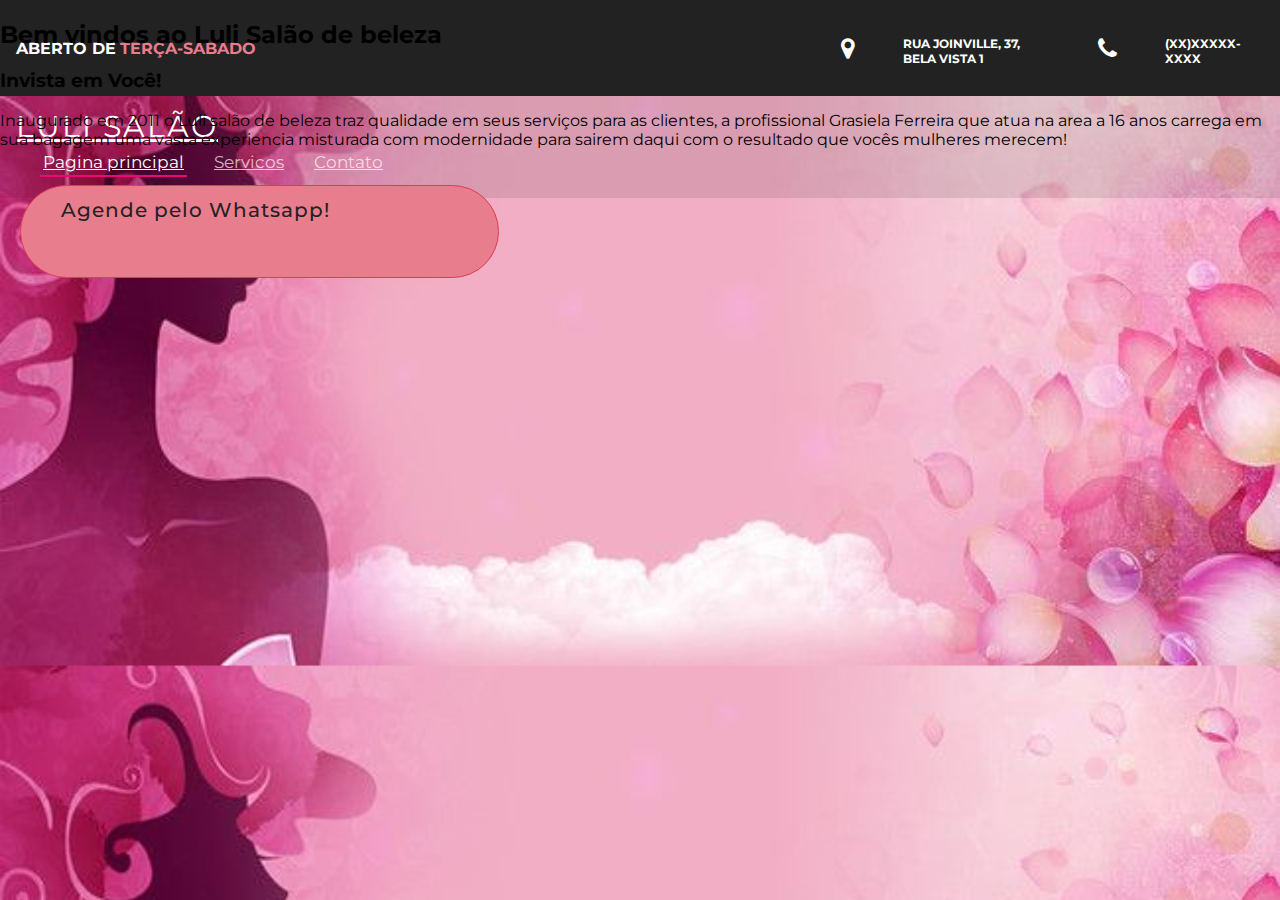
<file: rodapechatgpt/index.html>
<!DOCTYPE html>
<html lang="pt-br">
	<head>
		<meta charset="UTF-8">
            <meta name="viewport" content="width=device-width, initial-scale=1">
                  <title>Luli salão de beleza</title>
                  <script src="https://cdn.jsdelivr.net/npm/bootstrap@5.3.0-alpha3/dist/js/bootstrap.bundle.min.js" integrity="sha384-ENjdO4Dr2bkBIFxQpeoTz1HIcje39Wm4jDKdf19U8gI4ddQ3GYNS7NTKfAdVQSZe" crossorigin="anonymous"></script>
                  <link href="https://cdn.jsdelivr.net/npm/bootstrap@5.3.0-alpha3/dist/css/bootstrap.min.css" rel="stylesheet" integrity="sha384-KK94CHFLLe+nY2dmCWGMq91rCGa5gtU4mk92HdvYe+M/SXH301p5ILy+dN9+nJOZ" crossorigin="anonymous">
        <link rel="stylesheet" href="contato.html">
        <link rel="stylesheet" href="servicos.html">
        <link rel="stylesheet" href="https://cdnjs.cloudflare.com/ajax/libs/font-awesome/4.7.0/css/font-awesome.min.css">		
        <link rel="stylesheet" href="style.css">
        <link rel="preconnect" href="https://fonts.googleapis.com">
        <link rel="preconnect" href="https://fonts.gstatic.com" crossorigin>
        <link href="https://fonts.googleapis.com/css2?family=Roboto:ital,wght@1,300&display=swap" rel="stylesheet">
		<link href="https://fonts.googleapis.com/css?family=Montserrat&display=swap" rel="stylesheet">
        <link rel="stylesheet" href="https://cdn.jsdelivr.net/npm/bootstrap-icons@1.9.1/font/bootstrap-icons.css">
	</head>
    <body>
        <header>
            <nav class="navhorario">
                <span class="abertode">ABERTO DE</span>
                <span class="tercasabado">TERÇA-SÁBADO</span>
            </nav>
            <nav class="infoitens">
            <i class="fa fa-map-marker" style="font-size:24px"></i><div class="infoendereco">RUA JOINVILLE, 37, BELA VISTA 1</div>
            <i class="fa fa-phone" style="font-size:24px"></i><div class="infotelefone">(XX)XXXXX-XXXX</div>
            </nav>
        </header>
        <header id="header" class="fixed-top d-flex align-items-center ">
            <div class="container d-flex align-items-center justify-content-between">
        
              <h1 class="logo"><a href="index.html">Luli Salão</a></h1>
              <nav id="navbar" class="navbar">
                <ul>
                  <li><a class="nav-link scrollto active" href="index.html">Pagina principal</a></li>
                  <li><a class="nav-link scrollto" href="servicos.html">Servicos</a></li>
                  <li><a class="nav-link scrollto" href="contato.html">Contato</a></li>
                <ul>
          </header>
        <section id="hero" class="hero">

            <div class="info d-flex align-items-center">
              <div class="container">
                <div class="row justify-content-center">
                  <div class="col-lg-6 text-center">
                    <h2 data-aos="fade-down">Bem vindos ao <span>Luli Salão de beleza</span></h2>
                    <h3 data-aos="fade-down">Invista em Você!</h3>
                    <p data-aos="fade-up">Inaugurado em 2011 o Luli salão de beleza traz qualidade em seus serviços para as clientes, a profissional Grasiela Ferreira que atua na area a 16 anos carrega em sua bagagem uma vasta experiencia misturada com modernidade para sairem daqui com o resultado que vocês mulheres merecem!</p>
                   <a data-aos="fade-up" data-aos-delay="200" href="#get-started" class="btn-get-started">Agende pelo Whatsapp!</a>
                  </div>
                </div>
              </div>
            </div>
        </section>
</file>
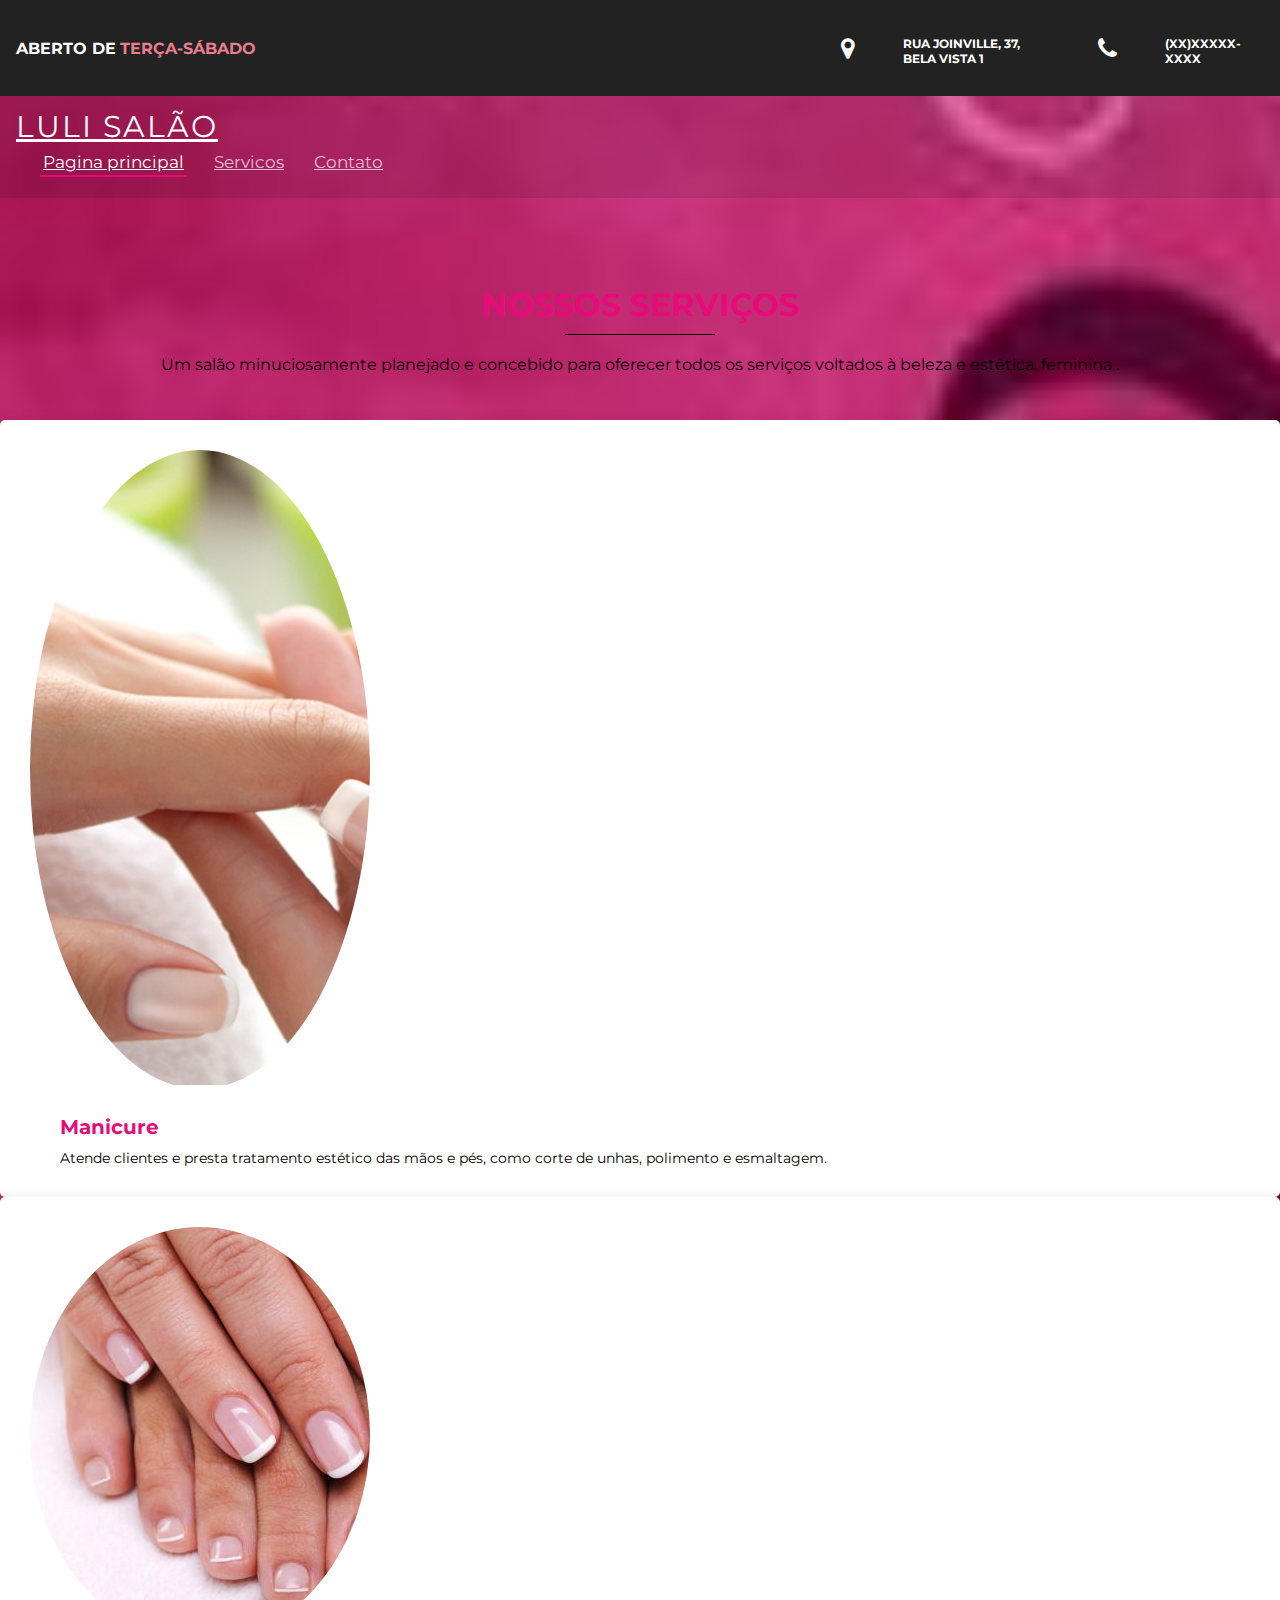
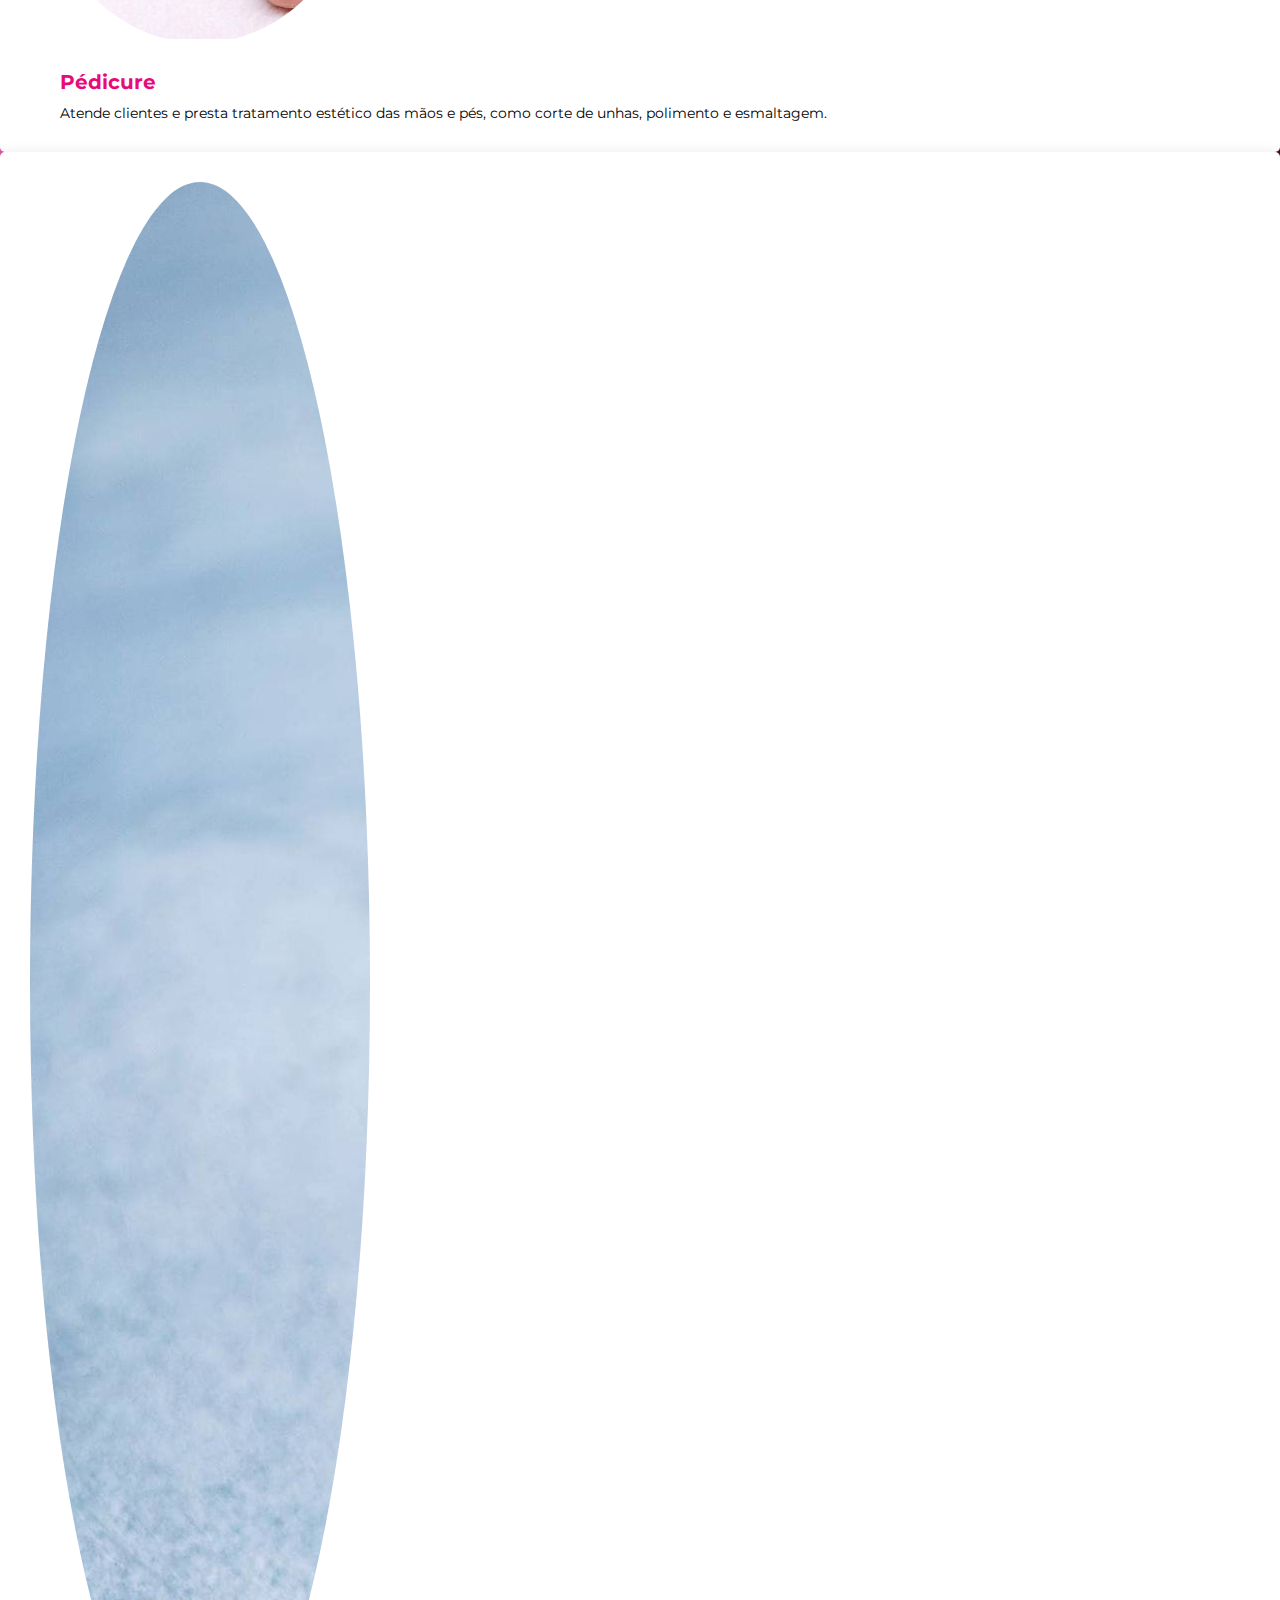
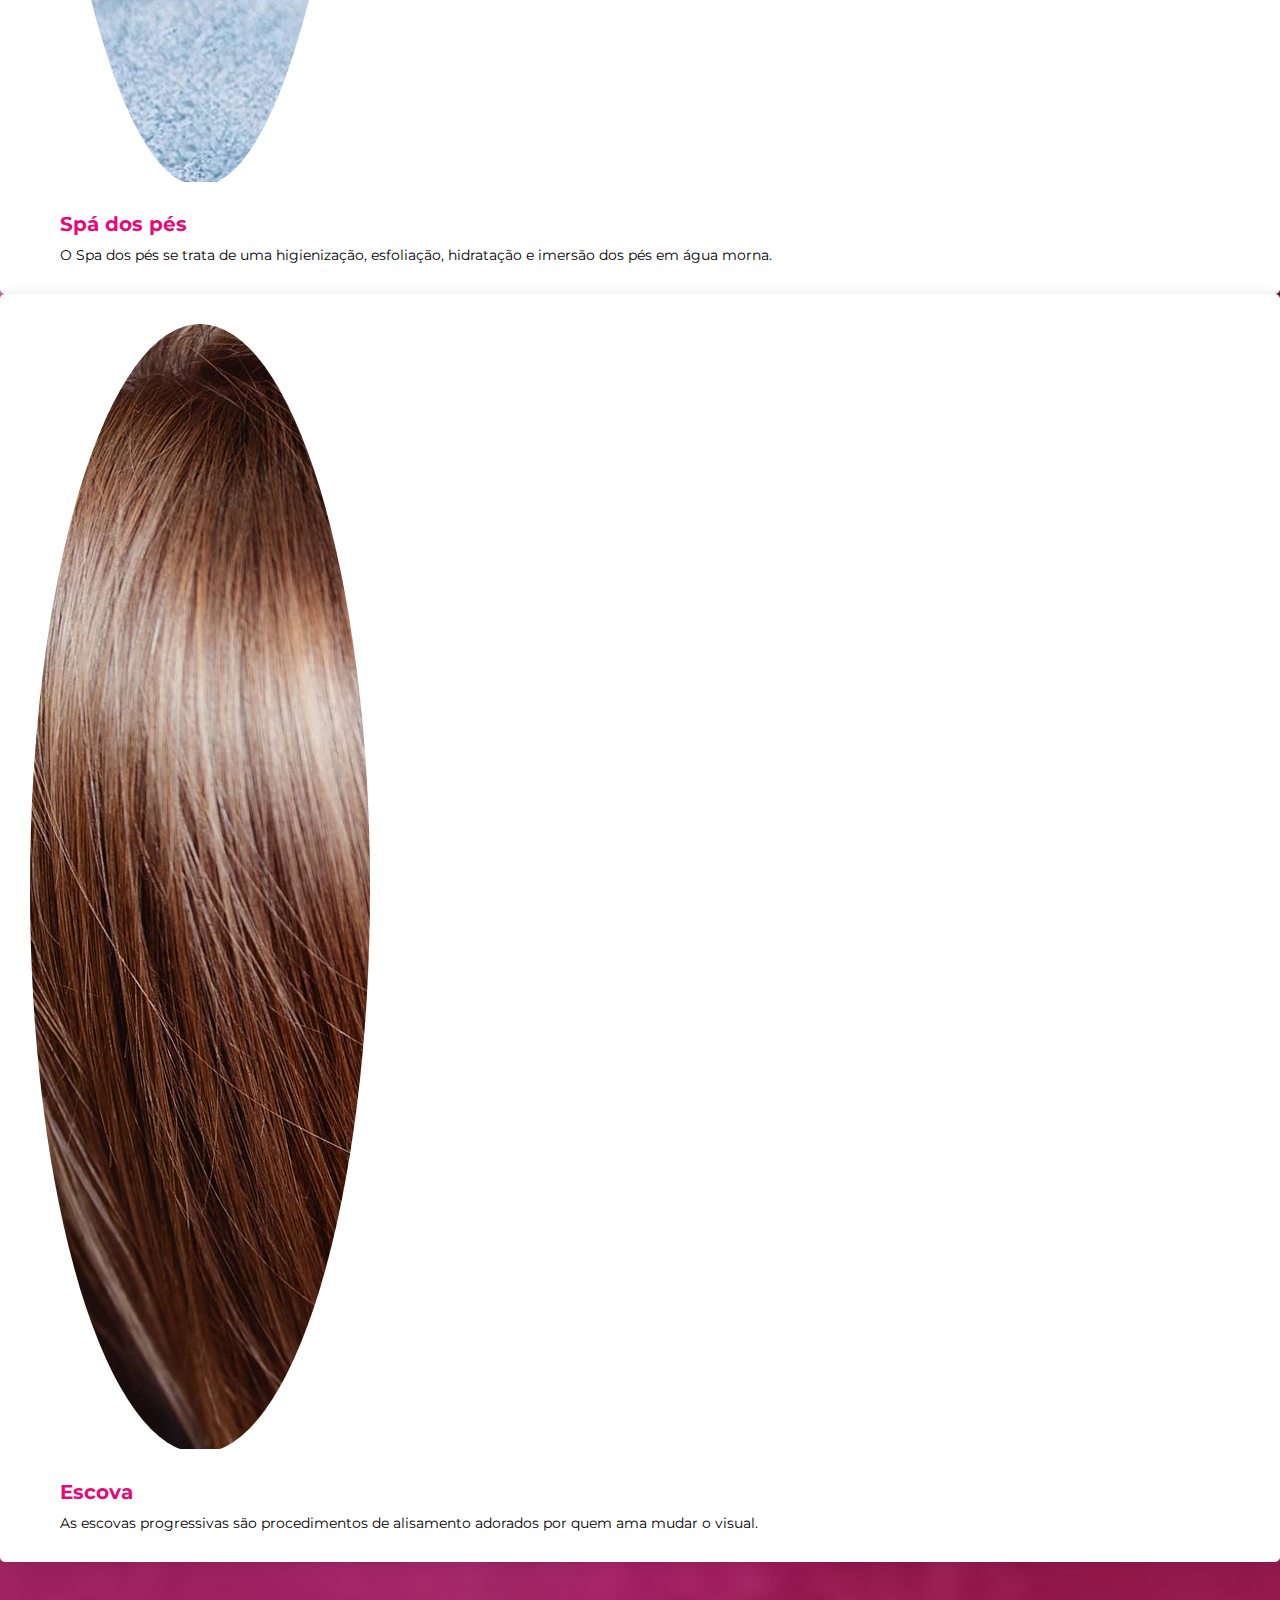
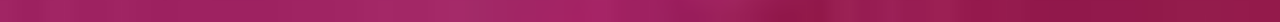
<file: rodapechatgpt/servicos.html>
<!DOCTYPE html>
<html lang="pt-br">
	<head>
		<meta charset="UTF-8">
            <meta name="viewport" content="width=device-width, initial-scale=1">
                  <title>Luli salão de beleza</title>
                  <script src="https://cdn.jsdelivr.net/npm/bootstrap@5.3.0-alpha3/dist/js/bootstrap.bundle.min.js" integrity="sha384-ENjdO4Dr2bkBIFxQpeoTz1HIcje39Wm4jDKdf19U8gI4ddQ3GYNS7NTKfAdVQSZe" crossorigin="anonymous"></script>
                  <link href="https://cdn.jsdelivr.net/npm/bootstrap@5.3.0-alpha3/dist/css/bootstrap.min.css" rel="stylesheet" integrity="sha384-KK94CHFLLe+nY2dmCWGMq91rCGa5gtU4mk92HdvYe+M/SXH301p5ILy+dN9+nJOZ" crossorigin="anonymous">
        <link rel="stylesheet" href="contato.html">
        <link rel="stylesheet" href="servicos.html">
        <link rel="stylesheet" href="https://cdnjs.cloudflare.com/ajax/libs/font-awesome/4.7.0/css/font-awesome.min.css">		
        <link rel="stylesheet" href="style.css">
        <link rel="preconnect" href="https://fonts.googleapis.com">
        <link rel="preconnect" href="https://fonts.gstatic.com" crossorigin>
        <link href="https://fonts.googleapis.com/css2?family=Roboto:ital,wght@1,300&display=swap" rel="stylesheet">
		<link href="https://fonts.googleapis.com/css?family=Montserrat&display=swap" rel="stylesheet">
        <link rel="stylesheet" href="https://cdn.jsdelivr.net/npm/bootstrap-icons@1.9.1/font/bootstrap-icons.css">
	</head>
    <body>
        <header>
            <nav class="navhorario">
                <span class="abertode">ABERTO DE</span>
                <span class="tercasabado">TERÇA-SÁBADO</span>
            </nav>
            <nav class="infoitens">
            <i class="fa fa-map-marker" style="font-size:24px"></i><div class="infoendereco">RUA JOINVILLE, 37, BELA VISTA 1</div>
            <i class="fa fa-phone" style="font-size:24px"></i><div class="infotelefone">(XX)XXXXX-XXXX</div>
            </nav>
        </header>
        <header id="header" class="fixed-top d-flex align-items-center ">
            <div class="container d-flex align-items-center justify-content-between">
        
              <h1 class="logo"><a href="index.html">Luli Salão</a></h1>
              <nav id="navbar" class="navbar">
                <ul>
                  <li><a class="nav-link scrollto active" href="index.html">Pagina principal</a></li>
                  <li><a class="nav-link scrollto" href="servicos.html">Servicos</a></li>
                  <li><a class="nav-link scrollto" href="contato.html">Contato</a></li>
                <ul>
          </header>
            <section id="team" class="team section-bg  newsection">
                <div class="container">
          
                  <div class="section-title">
                    <h2>Nossos Serviços</h2>
                    <div class="underline"></div>
                    <p>Um salão minuciosamente planejado e concebido para oferecer todos os serviços voltados à beleza e estética, feminina .</p>
                  </div>
          
                  <div class="row">
          
                    <div class="col-lg-6">
                      <div class="member d-flex align-items-start" >
                        <div class="teampic"><img src="maozinha.jpg" class="img-fluid" alt=""></div>
                        <div class="member-info">
                          <h4>Manicure</h4>                         
                          <p>Atende clientes e presta tratamento estético das mãos e pés, como corte de unhas, polimento e esmaltagem.</p>
                        </div>
                      </div>
                    </div>
          
                    <div class="col-lg-6 mt-4 mt-lg-0">
                      <div class="member d-flex align-items-start" >
                        <div class="teampic"><img src="pe.jpg" class="img-fluid" alt=""></div>
                        <div class="member-info">
                          <h4>Pédicure</h4>                     
                          <p>Atende clientes e presta tratamento estético das mãos e pés, como corte de unhas, polimento e esmaltagem.</p>
                        </div>
                      </div>
                    </div>
          
                    <div class="col-lg-6 mt-4">
                      <div class="member d-flex align-items-start" >
                        <div class="teampic"><img src="spa.jpeg" class="img-fluid" alt=""></div>
                        <div class="member-info">
                          <h4>Spá dos pés</h4>                         
                          <p>O Spa dos pés se trata de uma higienização, esfoliação, hidratação e imersão dos pés em água morna.</p>
                        </div>
                      </div>
                    </div>
          
                    <div class="col-lg-6 mt-4">
                      <div class="member d-flex align-items-start" >
                        <div class="teampic"><img src="escova.jpg" class="img-fluid" alt=""></div>
                        <div class="member-info">
                          <h4>Escova</h4>
                          <p>As escovas progressivas são procedimentos de alisamento adorados por quem ama mudar o visual.</p>                                            
                        </div>
                      </div>
                    </div>
                  </div>
                </div>
              </section>
</file>
<file: rodapechatgpt/style.css>
/* Adicione a seguinte linha para tornar o site responsivo */
@media screen and (max-width: 767px) {

  }
  body {
    margin: 0;
    padding: 0;
    font-family: Montserrat, sans-serif;
    background-image: url(luli.jpg);
    background-size: cover;
  }
  
  header {
    background-color: #222;
    color: #fff;
    display: flex;
    justify-content: space-between;
    align-items: center;
    padding: 1em;
    height: 4em;
  }
  
  .abertode {
    color: #fff;
    font-size: 1em;
    font-weight: 700;
    text-transform: uppercase;
  }
  
  .tercasabado {
    color: #E87D8E;
    font-size: 1em;
    font-weight: 700;
    text-transform: uppercase;
  }
  .infoitens {
    display: flex;
    flex-direction: row;
    align-items: flex-start;
    padding: 0px;
    gap: 48px;
    width: 428px;
    height: 24px;
    flex: none;
    order: 1;
    flex-grow: 0;
    }
    
    .infoendereco {
      color: #fff;
      font-size: 12px;
      font-weight: 700;
      text-transform: uppercase;
    }
    
    .infotelefone {
      color: #fff;
      font-size: 12px;
      font-weight: 700;
      text-transform: uppercase;
      margin-right: 20px;
    }
    
  h2 {
    display: block;
    font-size: 1.5em;
    margin-block-start: 0.83em;
    margin-block-end: 0.83em;
    margin-inline-start: 0px;
    margin-inline-end: 0px;
    font-weight: bold;
    }
  
p {
  display: block;
  margin-block-start: 1em;
  margin-block-end: 1em;
  margin-inline-start: 0px;
  margin-inline-end: 0px;
}

.fa {
  padding-left: 5px;
}

.hero {
  overflow-x: hidden;
  padding: 0;
}

.hero .info {
  position: absolute;
  inset: 0;
  z-index: 2;
}

.hero .info .btn-get-started {
  font-family: var(--font-primary);
  font-weight: 500;
  font-size: 20px;
  letter-spacing: 1px;
  display: inline-block;
  padding: 12px 40px 20px;
  border-radius: 50px;
  transition: 0.5s;
  margin: 20px;
  background-color: #E87D8E;
  border: 1px solid #DC3C56;
  width: 397px;
  height: 59px;
  text-decoration: none;
  color: #222;
  font-style: bold;
}

.hero .info .btn-get-started:hover {
  background:#DC3C56;
  transform: scale(1.5,1.5);
  transition: 1s;
}

#header {
  background: rgba(0, 0, 0, 0.1);
  transition: all 0.5s;
  z-index: 997;
  height: 70px;
  top: 60px;
}

#header.header-scrolled {
  background: rgba(5, 87, 158, 0.9);
  top: 0;
}

#header .logo {
  font-size: 30px;
  margin: 0;
  padding: 0;
  line-height: 1;
  font-weight: 400;
  letter-spacing: 2px;
  text-transform: uppercase;
}

#header .logo a {
  color: #fff;
}

#header .logo img {
  max-height: 40px;
}

.header-inner-pages {
  background: rgba(5, 87, 158, 0.9) !important;
}

.topbar-inner-pages {
  background: rgba(6, 98, 178, 0.9) !important;
}
.navbar {
  padding: 0;
}

.navbar ul {
  margin: 0;
  padding: 0;
  display: flex;
  list-style: none;
  align-items: center;
}

.navbar li {
  position: relative;
}

.navbar>ul>li {
  position: relative;
  white-space: nowrap;
  padding: 10px 0 10px 24px;
}

.navbar a,
.navbar a:focus {
  display: flex;
  align-items: center;
  justify-content: space-between;
  padding: 0 3px;
  font-size: 17px;
  color: rgba(255, 255, 255, 0.7);
  white-space: nowrap;
  transition: 0.3s;
  position: relative;
}

.navbar a i,
.navbar a:focus i {
  font-size: 12px;
  line-height: 0;
  margin-left: 5px;
}

.navbar>ul>li>a:before {
  content: "";
  position: absolute;
  width: 100%;
  height: 2px;
  bottom: -5px;
  left: 0;
  background-color: #e70b79;
  visibility: hidden;
  width: 0px;
  transition: all 0.3s ease-in-out 0s;
}

.navbar a:hover:before,
.navbar li:hover>a:before,
.navbar .active:before {
  visibility: visible;
  width: 100%;
}

.navbar a:hover,
.navbar .active,
.navbar .active:focus,
.navbar li:hover>a {
  color: #fff;
}

.team .member {
  position: relative;
  box-shadow: 0px 2px 15px rgba(0, 0, 0, 0.1);
  padding: 30px;
  border-radius: 5px;
  background: #fff;
  }
  
  .team .member .teampic {
  overflow: hidden;
  width: 340px;
  border-radius: 50%;
  }
  
  .team .member .member-info {
  padding-left: 30px;
  }
  
  .team .member h4 {
  font-weight: 700;
  margin-bottom: 5px;
  font-size: 20px;
  color: #e70b79;
  }
  
  .team .member span {
  display: block;
  font-size: 15px;
  padding-bottom: 10px;
  position: relative;
  font-weight: 500;
  }
  
  .team .member span::after {
  content: "";
  position: absolute;
  display: block;
  width: 50px;
  height: 2px;
  background: black;
  bottom: 0;
  left: 0;
  }
  
  .team .member p {
  margin: 10px 0 0 0;
  font-size: 14px;
  }
  
  .team .member .social {
  margin-top: 12px;
  display: flex;
  align-items: center;
  justify-content: flex-start;
  }
  
  .team .member .social a {
  display: flex;
  align-items: center;
  justify-content: center;
  width: 32px;
  height: 32px;
  background: #e70b79;
  }
  
  .team .member .social a i {
  color: #e70b79;
  font-size: 16px;
  margin: 0 2px;
  }
  
  .team .member .social a:hover {
  background: #e70b79;
  }
  
  .team .member .social a:hover i {
  color: #e70b79;
  }
  
  .team .member .social a+a {
  margin-left: 8px;
  }
  
  section {
  padding: 60px 0;
  overflow: hidden;
  }
  
  
  
  .section-title {
  text-align: center;
  padding-bottom: 30px;
  }
  
  .section-title h2 {
  font-size: 32px;
  font-weight: bold;
  text-transform: uppercase;
  margin-bottom: 20px;
  padding-bottom: 20px;
  position: relative;
  color: #e70b79;
  }
  
  .underline{
      width: 150px;
      height: 1px;
      background-color: black;
      margin: auto;
      margin-top: -30px;
  }
  
  .section-title p {
  margin-top: 20px;
  }

  .active > .navlink {
    color:red;
    }

.member:hover {
  background-color: #E87D8E;
}

form {
  max-width: 600px;
  margin: 110px auto 0;
  padding: 20px;
  background-color: #f2f2f2;
  border-radius: 10px;
  box-shadow: 0px 0px 10px rgba(0, 0, 0, 0.2);
  font-family: Arial, sans-serif;
}
label {
  display: block;
  margin-bottom: 10px;
  font-weight: bold;
}
input[type="text"],
input[type="email"],
select,
textarea {
  display: block;
  width: 100%;
  padding: 10px;
  border: none;
  border-radius: 5px;
  box-shadow: inset 0px 0px 5px rgba(0, 0, 0, 0.2);
  font-size: 16px;
  margin-bottom: 20px;
}
textarea {
  height: 150px;
}
button[type="submit"] {
  background-color: #E87D8E;
  color: #fff;
  border: none;
  border-radius: 5px;
  padding: 10px 20px;
  font-size: 16px;
  cursor: pointer;
  transition: background-color 0.3s ease-in-out;
}
button[type="submit"]:hover {
  background-color: #e70b79;
}
</file>
